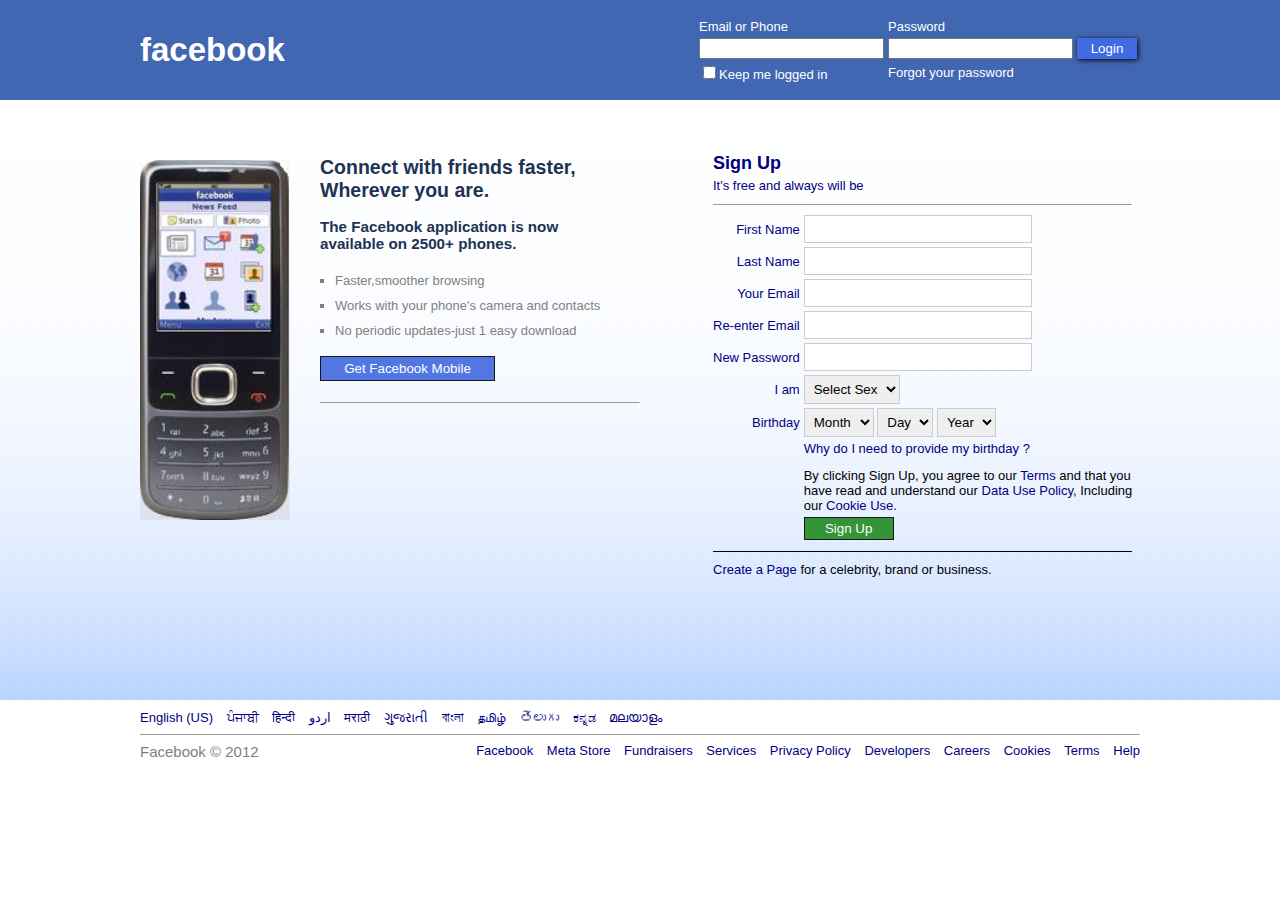
<file: index.html>
<html>
	<head>
		<title>Facebook using flexbox</title>
		<link rel="stylesheet" href="css/style.css">
	</head>
	<body>
	<!--header section starts here-->
	<div class="uppercontainer">
		<div class="innercontainer">
			<h1 class="logo">facebook</h1>
			<table class="logintable">
				<tr>
					<td>Email or Phone</td>
					<td>Password</td>
				</tr>
				<tr>
					<td><input type="text"/></td>
					<td><input type="text"/></td>
					<td><a href="https://www.facebook.com/" target="blank"><input class="login-button" type="button" value="Login"/></a></td>
				</tr>
				<tr>
					<td><input type="checkbox"/>Keep me logged in</td>
					<td>Forgot your password</td>
				</tr>
			</table>
		</div>
	</div>
	<!--header section ends here-->
	<!--maincontainer starts here-->
	<div class="maincontainer">
		<div class="section">
			<div class="left-section">
				<img src="images/img.png">
				<span><h2>Connect with friends faster, <br/> Wherever you are.</h2>
				<h3>The Facebook application is now <br/>available on 2500+ phones.</h3>
				<ul type="square" class="list">
					<li>Faster,smoother browsing</li>
					<li>Works with your phone's camera and contacts</li>
					<li>No periodic updates-just 1 easy download</li>
				</ul>
				<a href="https://play.google.com/store/apps/details?id=com.facebook.katana&hl=en_IN&pli=1" target="blank"><input class="get-button" type="button" value="Get Facebook Mobile"/></a>
				<br/>
				<br/>
				<hr size="1"/></span>
			</div>
			<div class="right-section">
				<table class="righttable">
						<tr>
							<td colspan="2" class="su">Sign Up</td>
						</tr>
						<tr>
							<td colspan="2">It's free and always will be</td>
						</tr>
						<tr>
							<td colspan="2"><hr size="1"/></td>
						</tr>
						<tr>
							<td align="right">First Name</td>
							<td><input type="text"/></td>
						</tr>
						<tr>
							<td align="right">Last Name</td>
							<td><input type="text"/></td>
						</tr>
						<tr>
							<td align="right">Your Email</td>
							<td><input type="text"/></td>
						</tr>
						<tr>
							<td align="right">Re-enter Email</td>
							<td><input type="text"/></td>
						</tr>
						<tr>
							<td align="right">New Password</td>
							<td><input type="text"/></td>
						</tr>
						<tr>
							<td align="right">I am</td>
							<td><select><option>Select Sex</option></select></td>
						</tr>
						<tr>
							<td align="right">Birthday</td>
							<td>
								<select><option>Month</option></select>
								<select><option>Day</option></select>
								<select><option>Year</option></select>
							</td>
						</tr>
						<tr>
							<td></td>
							<td>Why do I need to provide my birthday ?</td>
						</tr>
						<tr>
							<td></td>
							<td></td>
						</tr>
						<tr>
							<td></td>
							<td></td>
						</tr>
						<tr>
							<td></td>
							<td>By clicking Sign Up, you agree to our <span>Terms</span> and that you <br/> have read and understand our <span>Data Use Policy</span>, Including<br/> our <span>Cookie Use.</span></td>
						</tr>
						<tr>
							<td></td>
							<td><a href="https://www.facebook.com/" target="blank"><input class="sign-up" type="button" value="Sign Up"</td>
						</tr>
						<tr>
							<td colspan="2"><hr size="1" color="black"/></td>
						</tr>
						<tr>
							<td colspan="2"><span>Create a Page</span> for a celebrity, brand or business.</td>
						</tr>
					</table>
			</div>
		</div>
	</div>
	<!--maincontainer ends here-->
	<!--footer starts here-->
	<div class="footer">
		<ul class="flist1">
			<li>English (US)</li>
			<li>ਪੰਜਾਬੀ</li>
			<li>हिन्दी</li>
			<li>اردو</li>
			<li>मराठी</li>
			<li>ગુજરાતી</li>
			<li>বাংলা</li>
			<li>தமிழ்</li>
			<li>తెలుగు</li>
			<li>ಕನ್ನಡ</li>
			<li>മലയാളം</li>
		</ul>
		<hr size="1" class="fhr"/>
		<div class="in-footer">
		<span>Facebook &copy 2012 </span>
		<ul class="flist2">
			<li>Facebook</li>
			<li>Meta Store</li>
			<li>Fundraisers</li>
			<li>Services</li>
			<li>Privacy Policy</li>
			<li>Developers</li>
			<li>Careers</li>
			<li>Cookies</li>
			<li>Terms</li>
			<li>Help</li>
		</ul>
		</div>
	</div>
	<!--footer ends here-->
	</body>
</html>
</file>
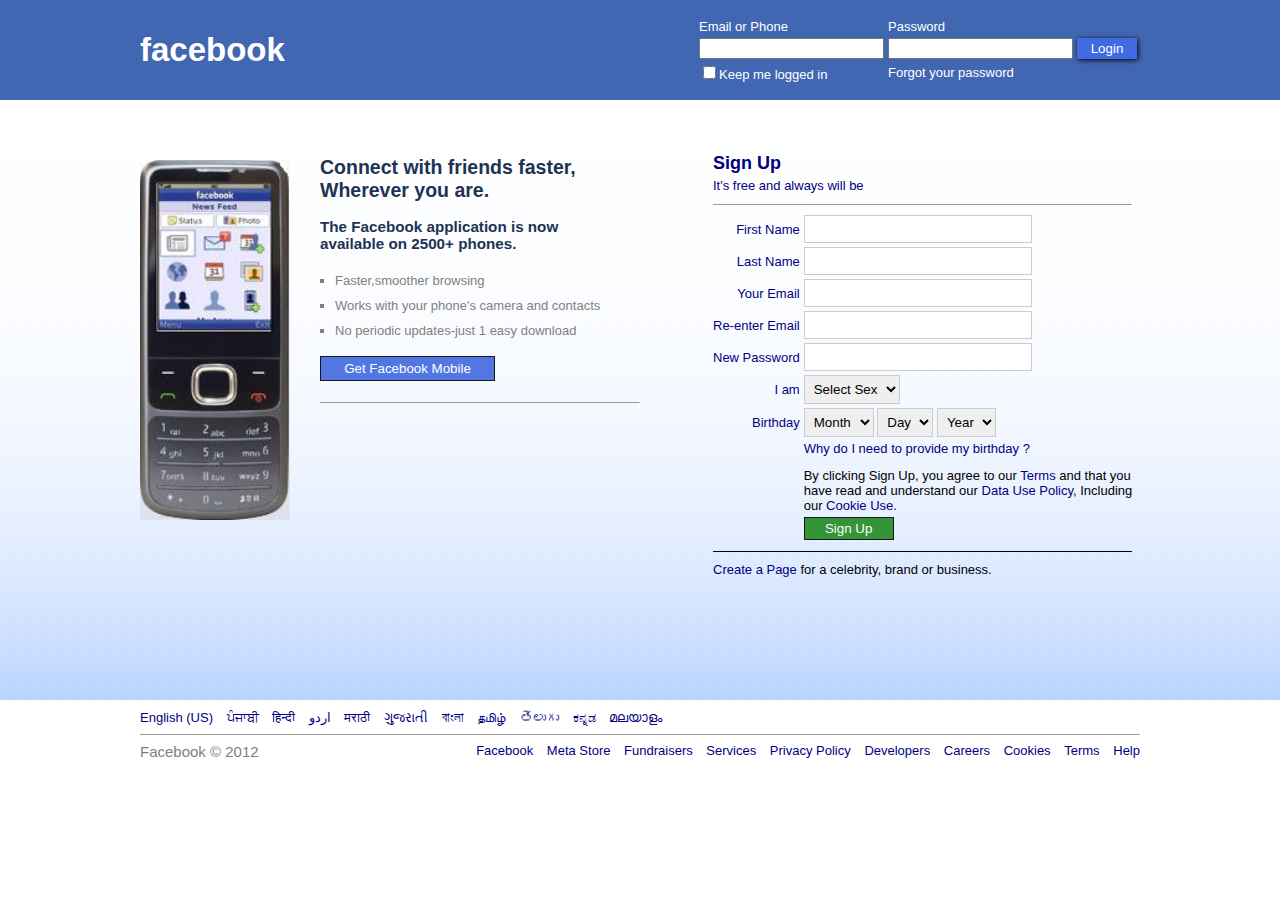
<file: facebook.html>
<html>
	<head>
		<title>Facebook using flexbox</title>
		<link rel="stylesheet" href="css/style.css">
	</head>
	<body>
	<!--header section starts here-->
	<div class="uppercontainer">
		<div class="innercontainer">
			<h1 class="logo">facebook</h1>
			<table class="logintable">
				<tr>
					<td>Email or Phone</td>
					<td>Password</td>
				</tr>
				<tr>
					<td><input type="text"/></td>
					<td><input type="text"/></td>
					<td><a href="https://www.facebook.com/" target="blank"><input class="login-button" type="button" value="Login"/></a></td>
				</tr>
				<tr>
					<td><input type="checkbox"/>Keep me logged in</td>
					<td>Forgot your password</td>
				</tr>
			</table>
		</div>
	</div>
	<!--header section ends here-->
	<!--maincontainer starts here-->
	<div class="maincontainer">
		<div class="section">
			<div class="left-section">
				<img src="images/img.png">
				<span><h2>Connect with friends faster, <br/> Wherever you are.</h2>
				<h3>The Facebook application is now <br/>available on 2500+ phones.</h3>
				<ul type="square" class="list">
					<li>Faster,smoother browsing</li>
					<li>Works with your phone's camera and contacts</li>
					<li>No periodic updates-just 1 easy download</li>
				</ul>
				<a href="https://play.google.com/store/apps/details?id=com.facebook.katana&hl=en_IN&pli=1" target="blank"><input class="get-button" type="button" value="Get Facebook Mobile"/></a>
				<br/>
				<br/>
				<hr size="1"/></span>
			</div>
			<div class="right-section">
				<table class="righttable">
						<tr>
							<td colspan="2" class="su">Sign Up</td>
						</tr>
						<tr>
							<td colspan="2">It's free and always will be</td>
						</tr>
						<tr>
							<td colspan="2"><hr size="1"/></td>
						</tr>
						<tr>
							<td align="right">First Name</td>
							<td><input type="text"/></td>
						</tr>
						<tr>
							<td align="right">Last Name</td>
							<td><input type="text"/></td>
						</tr>
						<tr>
							<td align="right">Your Email</td>
							<td><input type="text"/></td>
						</tr>
						<tr>
							<td align="right">Re-enter Email</td>
							<td><input type="text"/></td>
						</tr>
						<tr>
							<td align="right">New Password</td>
							<td><input type="text"/></td>
						</tr>
						<tr>
							<td align="right">I am</td>
							<td><select><option>Select Sex</option></select></td>
						</tr>
						<tr>
							<td align="right">Birthday</td>
							<td>
								<select><option>Month</option></select>
								<select><option>Day</option></select>
								<select><option>Year</option></select>
							</td>
						</tr>
						<tr>
							<td></td>
							<td>Why do I need to provide my birthday ?</td>
						</tr>
						<tr>
							<td></td>
							<td></td>
						</tr>
						<tr>
							<td></td>
							<td></td>
						</tr>
						<tr>
							<td></td>
							<td>By clicking Sign Up, you agree to our <span>Terms</span> and that you <br/> have read and understand our <span>Data Use Policy</span>, Including<br/> our <span>Cookie Use.</span></td>
						</tr>
						<tr>
							<td></td>
							<td><a href="https://www.facebook.com/" target="blank"><input class="sign-up" type="button" value="Sign Up"</td>
						</tr>
						<tr>
							<td colspan="2"><hr size="1" color="black"/></td>
						</tr>
						<tr>
							<td colspan="2"><span>Create a Page</span> for a celebrity, brand or business.</td>
						</tr>
					</table>
			</div>
		</div>
	</div>
	<!--maincontainer ends here-->
	<!--footer starts here-->
	<div class="footer">
		<ul class="flist1">
			<li>English (US)</li>
			<li>ਪੰਜਾਬੀ</li>
			<li>हिन्दी</li>
			<li>اردو</li>
			<li>मराठी</li>
			<li>ગુજરાતી</li>
			<li>বাংলা</li>
			<li>தமிழ்</li>
			<li>తెలుగు</li>
			<li>ಕನ್ನಡ</li>
			<li>മലയാളം</li>
		</ul>
		<hr size="1" class="fhr"/>
		<div class="in-footer">
		<span>Facebook &copy 2012 </span>
		<ul class="flist2">
			<li>Facebook</li>
			<li>Meta Store</li>
			<li>Fundraisers</li>
			<li>Services</li>
			<li>Privacy Policy</li>
			<li>Developers</li>
			<li>Careers</li>
			<li>Cookies</li>
			<li>Terms</li>
			<li>Help</li>
		</ul>
		</div>
	</div>
	<!--footer ends here-->
	</body>
</html>
</file>
<file: css/style.css>
body{
	margin:0;
	font-family:arial;
}
.uppercontainer{
	width:100%;
	height:100px;
	background-color:#4267B2;
}
.innercontainer{
	width:1000px;
	height:100px;
	margin:auto;
	display:flex;
	flex-direction: row;
	justify-content:space-between;
	align-items:center;
}
.logo{
	font-family:arial;
	font-size:33px;
	font-weight:bold;
	color:white;
}
.logintable{
	font-family:arial;
	font-size:13px;
	color:white;
}
.login-button{
	background-color:#4169E1;
	color:white;
	padding:3px;
	width:60px;
	border:none;
	box-shadow:1px 1px 5px black;
}
.maincontainer{
	width:100%;
	height:610px;
	background-image:url('../images/img2.png')
}
.section{
	display:flex;
	flex-direction:row;
	width:1000px;
	height:610px;
	margin:auto;
}
.left-section{
	width:500px;
	height:600px;
	display:flex;
	justify-content:space-between;
}
span{
	width:320px;
	height:auto;
	font-family:arial;
	font-size:13px;
	margin-top:40px;
}
img{
	width:150px;
	height:360px;
	margin-top:60px;
}
.left-section ul{
	padding-left:15px;
	color:grey;
	margin-left:0;
	line-height:25px;
}
.left-section h2,h3{
	color:#203354;
}
.right-section{
	width:500px;
	height:600px;
}
.su{
	font-family:arial;
	font-size:18px;
	font-weight:bold;
}
.righttable{
	font-family:arial;
	font-size:13px;
	margin-top:50px;
	margin-left:70px;
	color:navy;
}
.righttable tr:nth-child(14){
	color:black;
}
.righttable tr:nth-child(17){
	color:black;
}
.righttable tr:nth-child(17) span{
	color:navy;
}
.righttable tr:nth-child(14) span{
	color:navy;
}
.righttable input[type="text"]
{
	width:228px;
	height:28px;
	border:solid 1px #CCC;
}
.righttable select{
	border:solid 1px #CCC;
	padding:5px;
}
.sign-up{
	background-color:#228B22;
	opacity:0.9;
	color:white;
	padding:3px;
	width:90px;
	border:1px solid black;
}
.get-button{
	background-color:#4169E1;
	opacity:0.9;
	color:white;
	padding:4px;
	width:175px;
	border:1px solid black;
}
.footer{
	width:1000px;
	height:80px;
	margin:auto;
	color:navy;
}
.in-footer{
	display:flex;
	flex-direction:row;
	justify-content:space-between;
}
.in-footer span{
	margin-top:0px;
	font-family:arial;
	font-size:15px;
	color:grey;
}
.flist1{
	list-style:none;
	margin:0;
	padding:0;
	font-family:arial;
	font-size:13px;
}
.flist1 li{
	display:inline;
	margin-right:10px;
}
.flist2{
	list-style:none;
	margin:0;
	padding:0;
	font-family:arial;
	font-size:13px;
}
.flist2 li{
	margin-left:10px;
	display:inline;
}
</file>
